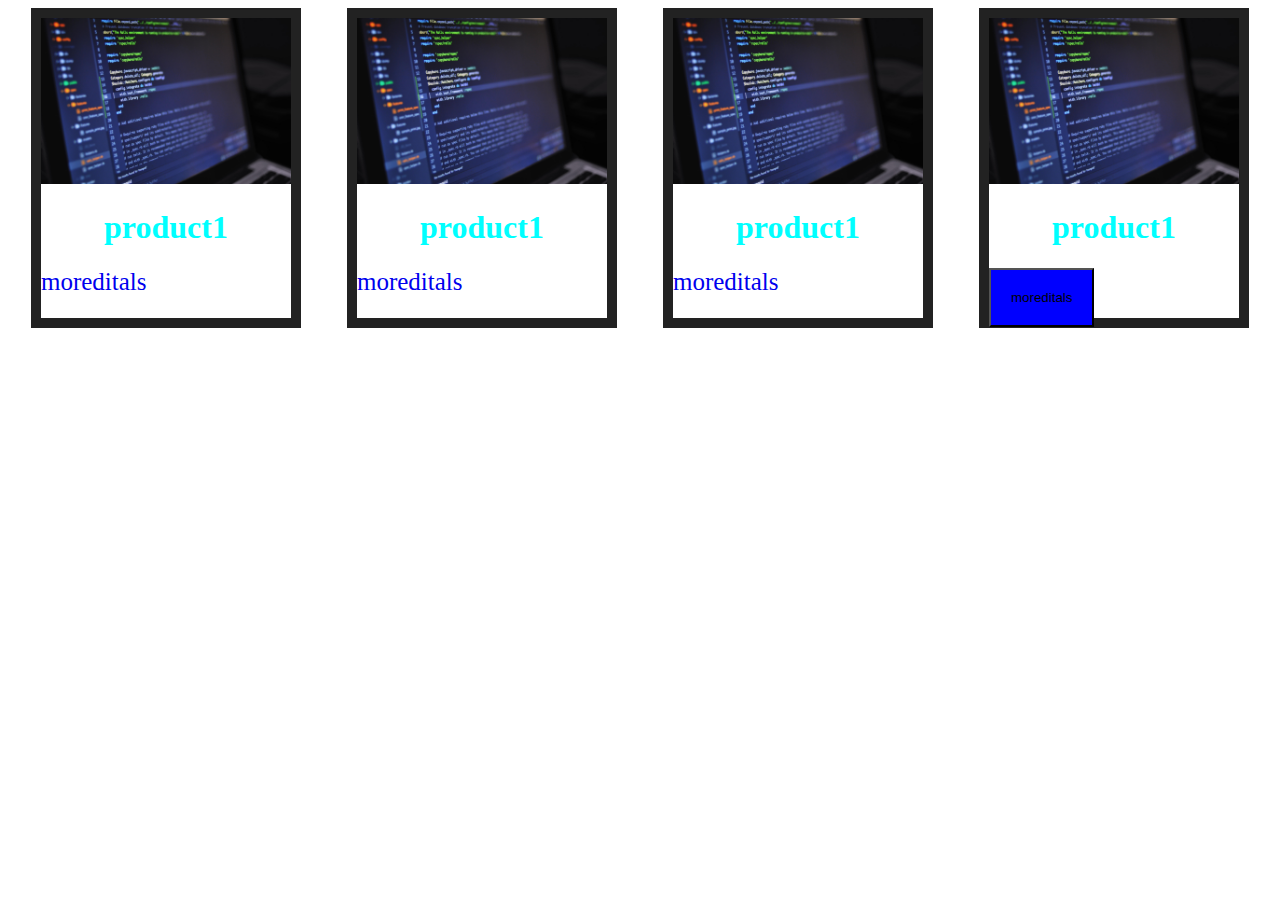
<file: 1/index.html>
<!DOCTYPE html>
<html lang="en">
<head>
    <meta charset="UTF-8">
    <meta http-equiv="X-UA-Compatible" content="IE=edge">
    <meta name="viewport" content="width=device-width, initial-scale=1.0">
    <title>Document</title>
    <link rel="stylesheet" href="style.css"
</head>
<body>
<section>
    <div class="divcvv">
        <img src="pexels-luis-gomes-546819.jpg" width="100%">
        <h1>product1</h1>
        <a href="#">moreditals</a>
    </div>
    
    <div class="divcvv">
        <img src="pexels-luis-gomes-546819.jpg" width="100%">
        <h1>product1</h1>
        <a href="#">moreditals</a>
    </div>
    
    <div class="divcvv">
        <img src="pexels-luis-gomes-546819.jpg" width="100%">
        <h1>product1</h1>
        <a href="#">moreditals</a>
    </div>
    
    <div class="divcvv">
        <img src="pexels-luis-gomes-546819.jpg" width="100%">
        <h1>product1</h1>
        <a href="#"><button>moreditals</button></a>
    </div>
</section>   
</body>
</html>
</file>
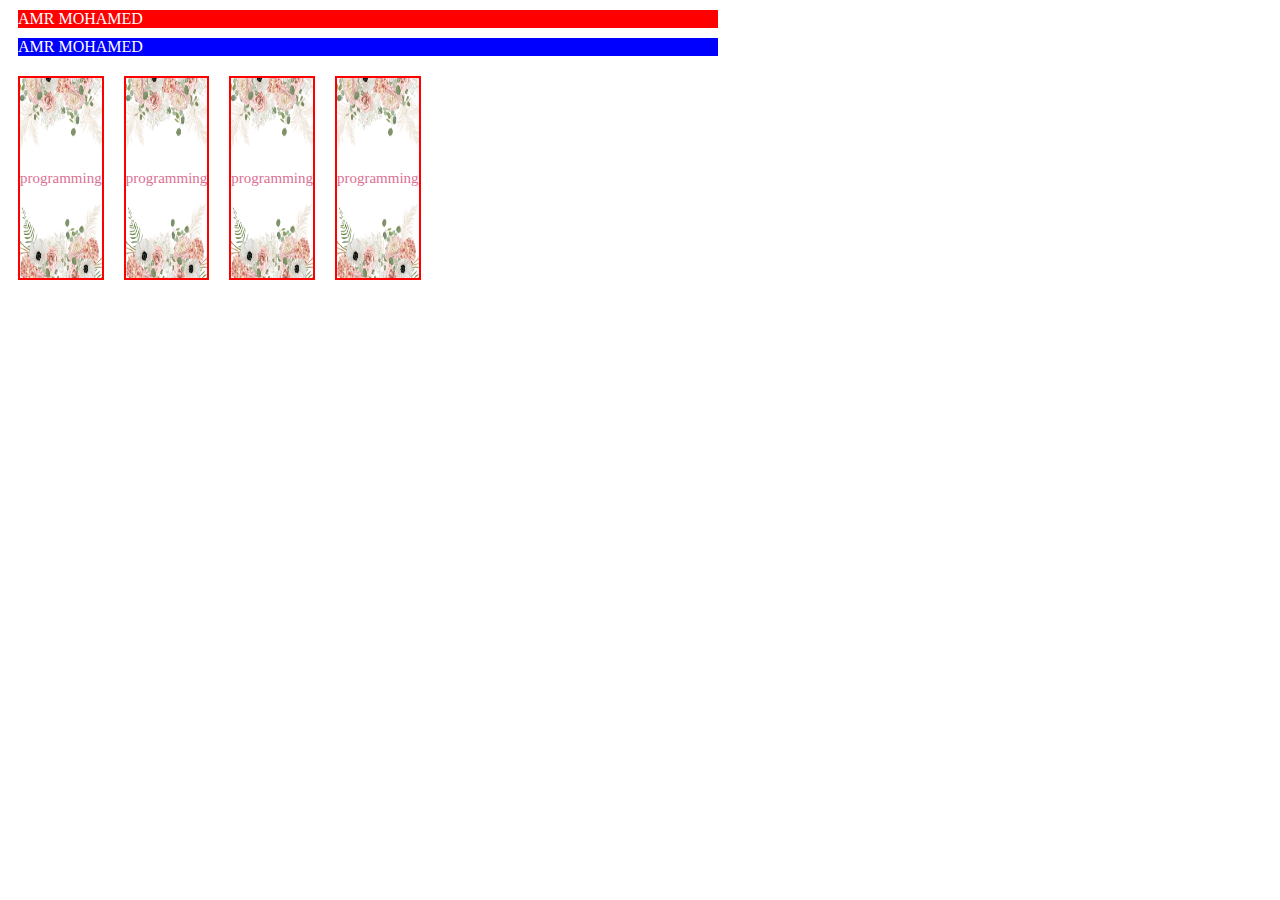
<file: 2/index.html>
<!DOCTYPE html>
<html lang="en">
<head>
    <meta charset="UTF-8">
    <meta name="viewport" content="width=device-width, initial-scale=1.0">
    <title>Document</title>
    <link rel="stylesheet" href="style.css">
</head>
<body>

    <div class="width">
        AMR MOHAMED
    </div>
    <div class="max-width">
        AMR MOHAMED
    </div>
    
    
    
    <section class="sec">
        
        
        <div class="div1">
            <img src="2.png" width="200px" alt="">
            <p>programming</p>
        </div>
    
        
        <div class="div1">
            <img src="2.png" width="200px" alt="">
            <p>programming</p>
        </div>
        

        <div class="div1">
            <img src="2.png" width="200px" alt="">
            <p>programming</p>
        </div>
        

        <div class="div1">
            <img src="2.png" width="200px" alt="">
            <p>programming</p>
        </div>
        






    </section>
    
</body>
</html>
</file>
<file: 1/style.css>
/*div {
background-color: yellow;
background-image: url(pexels-luis-gomes-546819.jpg);
background-repeat: no-repeat;
background-size: cover;
background-position: center ;
background-attachment: scroll;
background: red url(pexels-luis-gomes-546819.jpg) no-repeat fixed center;
height: 1000px;
width: 1000px;
}
h1{
    color: rebeccapurple;
}
div{
    display: flex;
    flex-direction: row-reverse column;
    justify-content:  space-around space-between flex-end ;
   
}
.divcvv{
    background-color: blue;
    margin: 30px;
    padding: 20px;
    width: 200px;
    height: 250px;
    font-size: 100px;
}
*/
section{
display: flex;
justify-content: space-around ;

}
.divcvv{
    color: #222222;
width: 250px;
height: 300px;
border: 10px solid;
} 
section .divcvv h1{
    color: aqua;
    text-align: center;
}
section .divcvv a{
    text-decoration: none;
    font-size: 25px;

}
section .divcvv a button{
background-color: blue;
padding: 20px  ;
}
section .divcvv a button  :hover
{
    background-color: red;
}
</file>
<file: 2/style.css>
.sec{
    display: flex;
    width: 400px;
    height: 200px;
}
.div1{
    width: 100%;
    height: 100%;
    border: 2px solid red;
    margin: 10px;

    display: flex;
    justify-content: center;
    align-items: center;
    position: relative;
}

img{
    position: absolute;
    width: 100%;
    height: 100%;
    z-index: -1;
}
p{
    font-size: 15px;
    color: palevioletred;
}
.width{
    width: 700px;
    background-color: red;
    color: white;
    margin: 10px;
}
.max-width{
    margin: 10px;
    width: 700px;
    background-color: blue;
    color: white;
}
</file>
